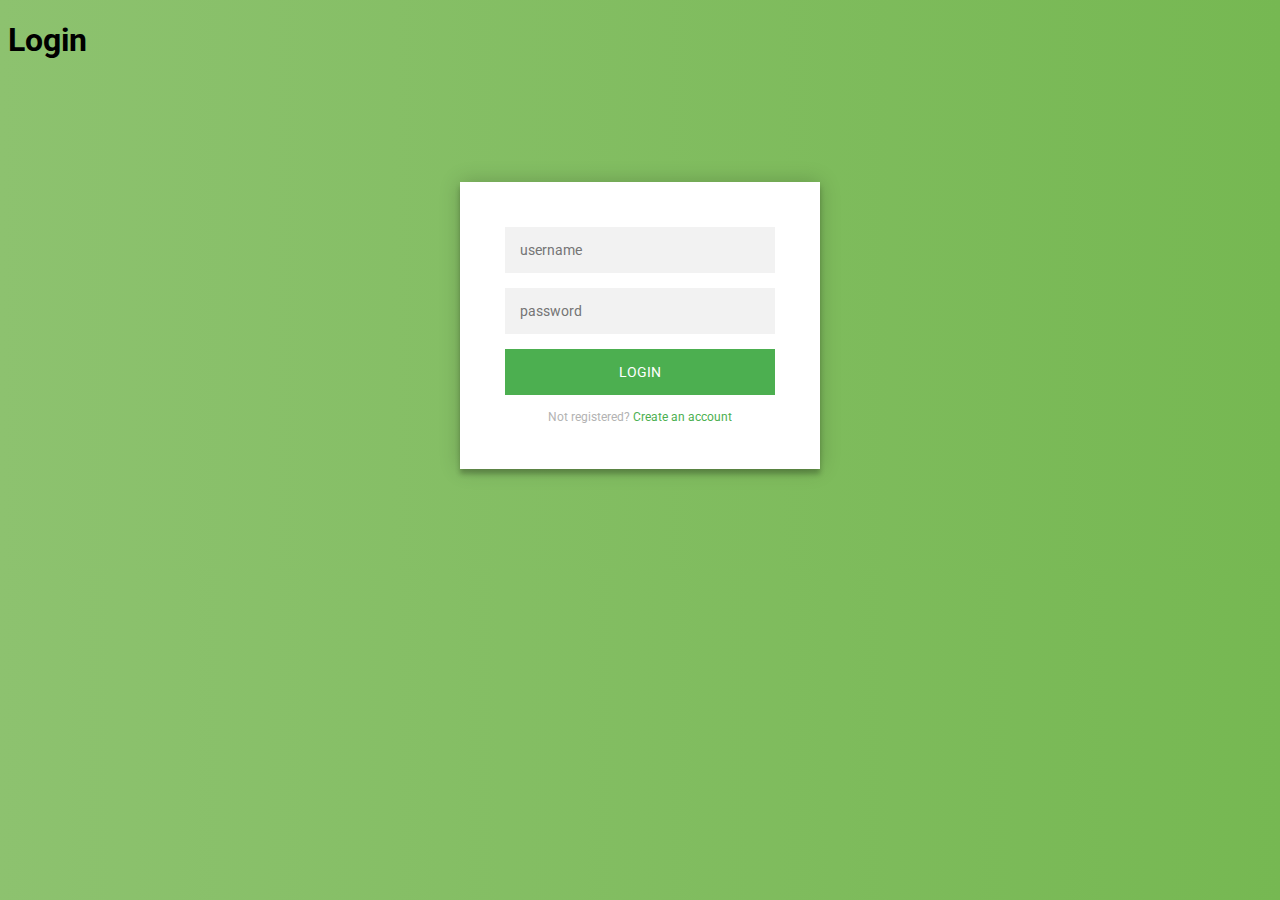
<file: e-Kasturi/index.html>
<!DOCTYPE html>
<html lang="en">

<head>
    <meta charset="UTF-8">
    <meta name="viewport" content="width=device-width, initial-scale=1.0">
    <title>Login</title>
    <link rel="stylesheet" href="css/style.css">

</head>

<body>
    <h1>Login</h1>
    <div class="login-page">
        <div class="form">
            <form class="register-form">
                <input type="text" placeholder="name" />
                <input type="password" placeholder="password" />
                <input type="text" placeholder="email address" />
                <button>create</button>
                <p class="message">Already registered? <a href="#">Sign In</a></p>
            </form>
            <form class="login-form">
                <input type="text" placeholder="username" />
                <input type="password" placeholder="password" />
                <button>login</button>
                <p class="message">Not registered? <a href="#">Create an account</a></p>
            </form>
        </div>
    </div>


    <script src="js/script.js"></script>

</body>

</html>
</file>
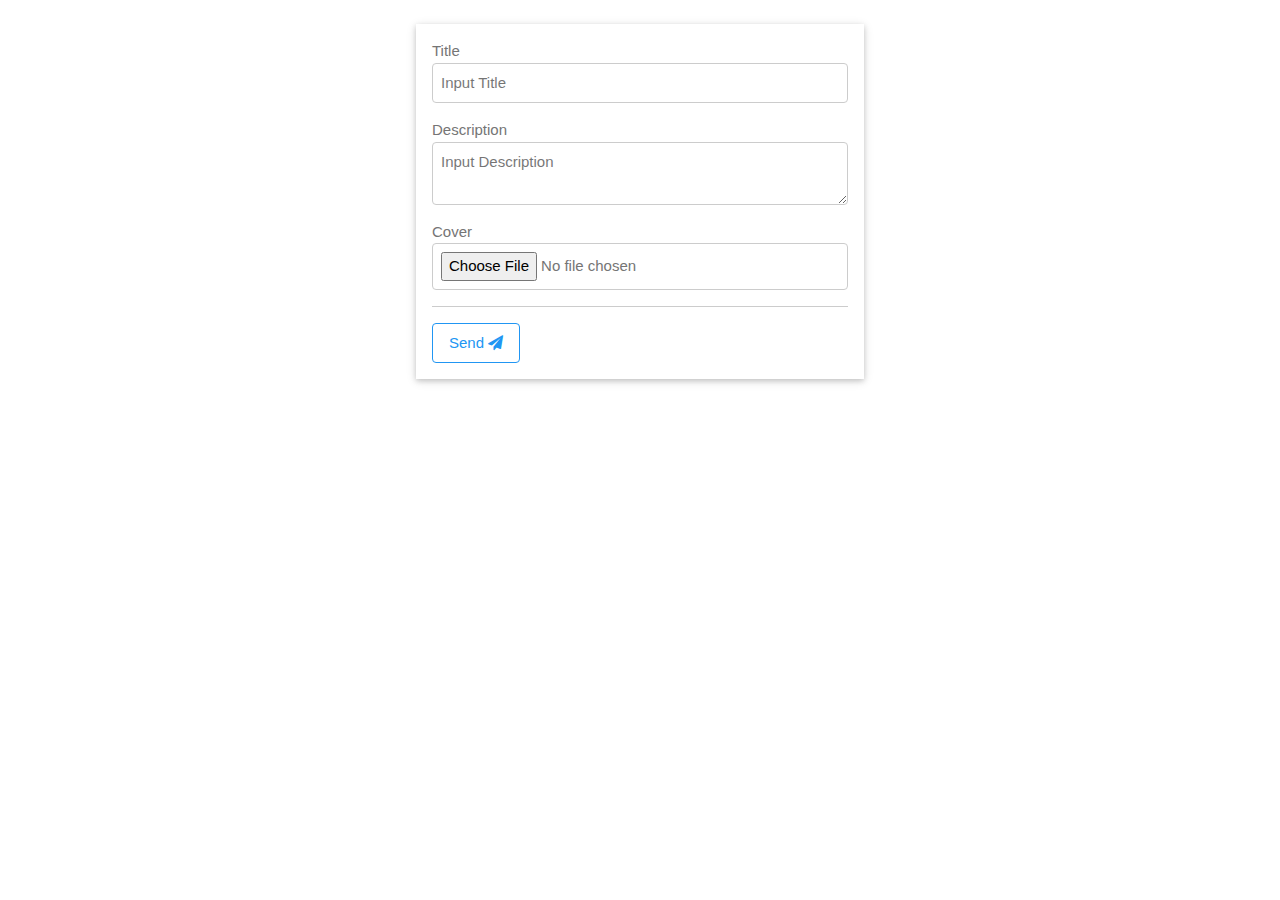
<file: Jurnal/modul06/client/start.html>
<!DOCTYPE html>
<html>
  <head>
    <!--
		// ===========================================================================
		// Quest 1. Change Title
		// pada quest 1 ini kalian harus mengganti title pada halaman ini menjadi
		// Jurnal | nim kalian.
		// ===========================================================================
	-->
    <title>Jurnal | 6706194053</title>
    <link rel="stylesheet" type="text/css" href="./assets/css/w3.css" />
    <link rel="stylesheet" type="text/css" href="./assets/css/main.css" />
    <link
      rel="stylesheet"
      type="text/css"
      href="./assets/fonts/font-awesome.min.css"
    />
  </head>

  <body>
    <div class="mainContainer desktop">
      <div class="w3-padding">
        <div class="w3-row">
          <div class="w3-col m12">
            <!--
						// ===========================================================================
						// PENILAIAN 
						// Pada halaman ini silahkan anda berikan attribute pada tag - tag form dibawah ini
						// 1. tag form berikan id formInput
						// 2. title input text berikan id titleInput
						// 3. description textarea berikan id descriptionInput
						// 4. cover input file berikan id coverInput
						// 5. pada button berikan onclick inputForm()
						// ===========================================================================
					-->
            <!-- => FORM INPUT
						Component ini berfungsi untuk menginputkan sesuatu ke database.
					-->
            <form
              class="w3-margin w3-card w3-padding w3-padding-16 w3-text-grey"
              role="form"
              id="formInput"
            >
              <section class="w3-row w3-margin-bottom">
                <label for="titleInput">Title</label>
                <input
                  type="text"
                  placeholder="Input Title"
                  id="titleInput"
                  class="w3-input w3-border w3-round"
                />
              </section>
              <section class="w3-row w3-margin-bottom">
                <label for="descriptionInput">Description</label>
                <textarea
                  placeholder="Input Description"
                  id="descriptionInput"
                  class="w3-input w3-border w3-round"
                ></textarea>
              </section>
              <section class="w3-row w3-margin-bottom">
                <label for="coverInput">Cover</label>
                <input
                  type="file"
                  placeholder="Input Cover"
                  id="coverInput"
                  class="w3-input w3-border w3-round"
                />
              </section>
              <section class="w3-row w3-border-top">
                <button
                  type="button"
                  onclick="inputForm()"
                  class="w3-margin-top w3-button w3-border w3-border-blue w3-white w3-hover-blue w3-text-blue w3-round"
                >
                  Send <i class="fa fa-send"></i>
                </button>
              </section>
            </form>
          </div>
          <div class="w3-col m12">
            <!-- => DISPLAY INPUT
						Component ini berfungsi untuk menampilkan list dari database.
					-->
            <div id="display" class="w3-margin"></div>
            <!-- => DISPLAY INPUT
						Component ini berfungsi untuk menampilkan list dari database.
					-->
          </div>
        </div>
      </div>
    </div>
    <script type="text/javascript">
      // AJAX FUNCTION
      function ajax(request, response) {
        // ==> DECLARATION VARIABLE AJAX
        let xmlhttp;

        // ==> CHECK COMPATIBILITY BROWSER AND INITIALIZATION VARIABLE AJAX
        if (window.XMLHttpRequest) {
          xmlhttp = new XMLHttpRequest();
        } else {
          xmlhttp = new ActiveXObject("Microsoft.XMLHTTP");
        }

        // ==> CHECK AVAIBLE REQUEST AND GET THE RESPONSE
        xmlhttp.onload = function() {
          if (this.readyState == 4 && this.status == 200) {
            // IF SUCCESS
            response(this.responseText);
          } else {
            // IF NOT SUCCESS
            alert("Gagal Request!");
          }
        };

        // ==> OPEN SESSION TO SEND DATA
        xmlhttp.open("POST", request.url);
        // alert(request.data)
        xmlhttp.send(request.data);
      }

      function inputForm() {
        // ==> DECLARATION VARIABLE
        let titleInput, descriptionInput, coverInput;
        let formData, request, formInput;

        //=============================
        //Lengkapi Kode Input disini
        //=============================
        titleInput = document.getElementById("titleInput");
        descriptionInput = document.getElementById("descriptionInput");
        coverInput = document.getElementById("coverInput");
        formInput = document.getElementById("formInput");
        formData = new FormData();

        // ==> VALIDATE
        if (titleInput.value == "" || coverInput == "") {
          alert("Harap isi seluruh form yang ada");
          return;
        } else {
          // ==> PREPARATION FOR REQUEST
          coverInput = coverInput.files[0];
          formData.append("action", "insert");
          formData.append("title", titleInput.value);
          formData.append("description", descriptionInput.value);
          formData.append("cover", coverInput, coverInput.name);
          request = {
            url: "../server/proses.php",
            data: formData
          };
        }
        ajax(request, function(response) {
          if (response == "200") {
            alert("Berhasil menginput data");
            formInput.reset();
          } else {
            alert("Gagal menginput data");
          }
        });
      }

      // GET DATA
      function getData() {
        let formData = new FormData();
        // ===========================================================================
        // PENILAIAN TEST JURNAL
        // Pada halaman ini silahkan anda tangkap response dari server dan masukkan
        // kedalam tag yang idnya display.
        // gunakan document.getElementById('namaIdnya').innerHTML = resenponnya dari server.
        // ===========================================================================

        // lengkapi kode getData disini
        formData.append("action", "select");
        let request = {
          url: "../server/proses.php",
          data: formData
        };

        ajax(request, function(response) {
          document.getElementById("display").innerHTML = response;
        });
      }
      let getDataRealTime = setInterval(getData, 1000);
    </script>
  </body>
</html>
</file>
<file: e-Kasturi/css/style.css>
@import url(https://fonts.googleapis.com/css?family=Roboto:300);

.login-page {
  width: 360px;
  padding: 8% 0 0;
  margin: auto;
}
.form {
  position: relative;
  z-index: 1;
  background: #FFFFFF;
  max-width: 360px;
  margin: 0 auto 100px;
  padding: 45px;
  text-align: center;
  box-shadow: 0 0 20px 0 rgba(0, 0, 0, 0.2), 0 5px 5px 0 rgba(0, 0, 0, 0.24);
}
.form input {
  font-family: "Roboto", sans-serif;
  outline: 0;
  background: #f2f2f2;
  width: 100%;
  border: 0;
  margin: 0 0 15px;
  padding: 15px;
  box-sizing: border-box;
  font-size: 14px;
}
.form button {
  font-family: "Roboto", sans-serif;
  text-transform: uppercase;
  outline: 0;
  background: #4CAF50;
  width: 100%;
  border: 0;
  padding: 15px;
  color: #FFFFFF;
  font-size: 14px;
  -webkit-transition: all 0.3 ease;
  transition: all 0.3 ease;
  cursor: pointer;
}
.form button:hover,.form button:active,.form button:focus {
  background: #43A047;
}
.form .message {
  margin: 15px 0 0;
  color: #b3b3b3;
  font-size: 12px;
}
.form .message a {
  color: #4CAF50;
  text-decoration: none;
}
.form .register-form {
  display: none;
}
.container {
  position: relative;
  z-index: 1;
  max-width: 300px;
  margin: 0 auto;
}
.container:before, .container:after {
  content: "";
  display: block;
  clear: both;
}
.container .info {
  margin: 50px auto;
  text-align: center;
}
.container .info h1 {
  margin: 0 0 15px;
  padding: 0;
  font-size: 36px;
  font-weight: 300;
  color: #1a1a1a;
}
.container .info span {
  color: #4d4d4d;
  font-size: 12px;
}
.container .info span a {
  color: #000000;
  text-decoration: none;
}
.container .info span .fa {
  color: #EF3B3A;
}
body {
  background: #76b852; /* fallback for old browsers */
  background: -webkit-linear-gradient(right, #76b852, #8DC26F);
  background: -moz-linear-gradient(right, #76b852, #8DC26F);
  background: -o-linear-gradient(right, #76b852, #8DC26F);
  background: linear-gradient(to left, #76b852, #8DC26F);
  font-family: "Roboto", sans-serif;
  -webkit-font-smoothing: antialiased;
  -moz-osx-font-smoothing: grayscale;      
}
</file>
<file: Jurnal/modul06/client/assets/css/main.css>
/* MAIN CSS
------------------------
*/
.mainContainer{
    width: 40% !important;
    margin: 0 auto;
}
.displayContainer{
	height: 640px !important;
}
.background-thumb{
	background-color: aliceblue;
	background-size: cover;
	background-position: center;
}
/* THUMB TOP */
.thumb-cover{
	display: block;
	height: 156px;
}
.thumb-text{
	display: block;
	height: 112px;
}
/* MOBILE DESKTOP */
.mobile{
	display: none;
}
.desktop{
	display: block;
}
@media screen and (max-width: 728px){
    .mainContainer{
        width: 100%;
    }
	.mobile{
		display: block !important;
	}
	.desktop{
		display: none !important;
	}
	.thumb-text{
		display: block;
		height: auto;
	}
}
</file>
